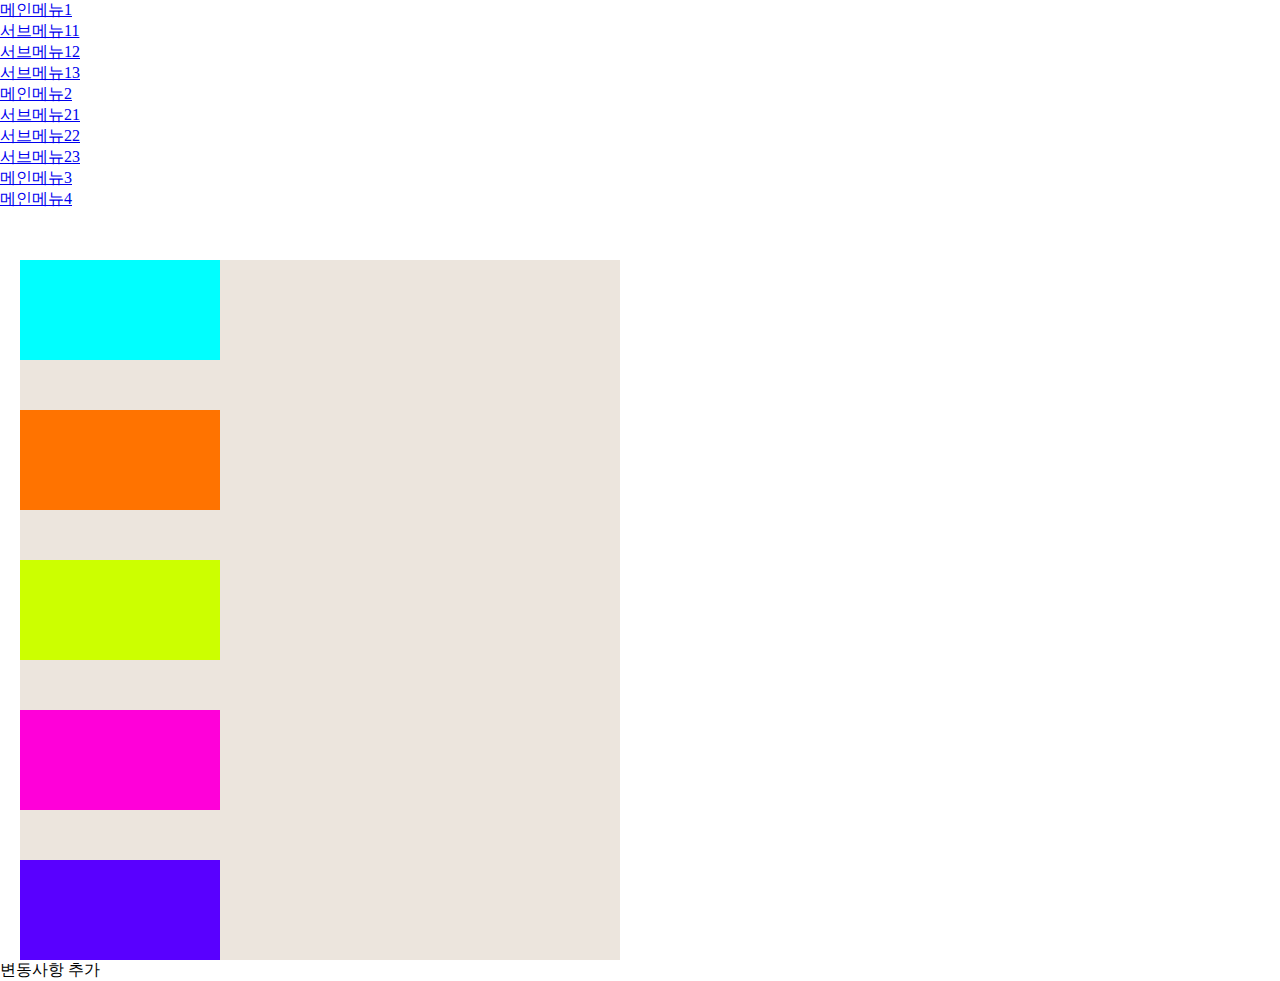
<file: transform.html>
<!DOCTYPE html>
<html lang="en">

<head>
    <meta charset="UTF-8">
    <meta name="viewport" content="width=device-width, initial-scale=1.0">
    <title>Document</title>
    <style>
        * {
            margin: 0;
            padding: 0;
        }

        .boxGroup {
            width: 600px;
            background-color: rgb(236, 229, 221);
            margin-left: 20px;
        }

        .box1 {
            width: 200px;
            height: 100px;
            margin-top: 50px;
            background-color: aqua;
            cursor: pointer;
            transition: all 1s;
        }

        .box1:hover {
            transform: translateX(50px);
        }

        .box2 {
            width: 200px;
            height: 100px;
            margin-top: 50px;
            background-color: rgb(255, 115, 0);
            transform-origin: top left;
        }

        .box2:hover {
            transform: scale(0.5);
        }

        .box3 {
            width: 200px;
            height: 100px;
            margin-top: 50px;
            background-color: rgb(204, 255, 0);
        }

        .box3:hover {
            transform: skew(-20deg);
        }

        .box4 {
            width: 200px;
            height: 100px;
            margin-top: 50px;
            background-color: rgb(255, 0, 217);
            transform-origin: bottom right;
            transition: all 2s;
        }

        .box4:hover {
            transform: rotate(45deg);
            border-radius: 20px;
        }

        .box5 {
            width: 200px;
            height: 100px;
            margin-top: 50px;
            background-color: rgb(89, 0, 255);
        }

        .box1:hover {
            transform: translateY(50px);
        }
    </style>
</head>

<body>
    <ul class="gnb">
        <li><a href="#">메인메뉴1</a>
            <ul class="sub">
                <li><a href="#">서브메뉴11</a></li>
                <li><a href="#">서브메뉴12</a></li>
                <li><a href="#">서브메뉴13</a></li>
            </ul>
        </li>
        <li><a href="#">메인메뉴2</a>
            <ul class="sub">
                <li><a href="#">서브메뉴21</a></li>
                <li><a href="#">서브메뉴22</a></li>
                <li><a href="#">서브메뉴23</a></li>
            </ul>
        </li>
        <li><a href="#">메인메뉴3</a></li>
        <li><a href="#">메인메뉴4</a></li>

    </ul>
    <div class="boxGroup">
        <div class="box1"></div>
        <div class="box2"></div>
        <div class="box3"></div>
        <div class="box4"></div>
        <div class="box5"></div>
    </div>
    <p>변동사항 추가</p>
</body>

</html>
</file>
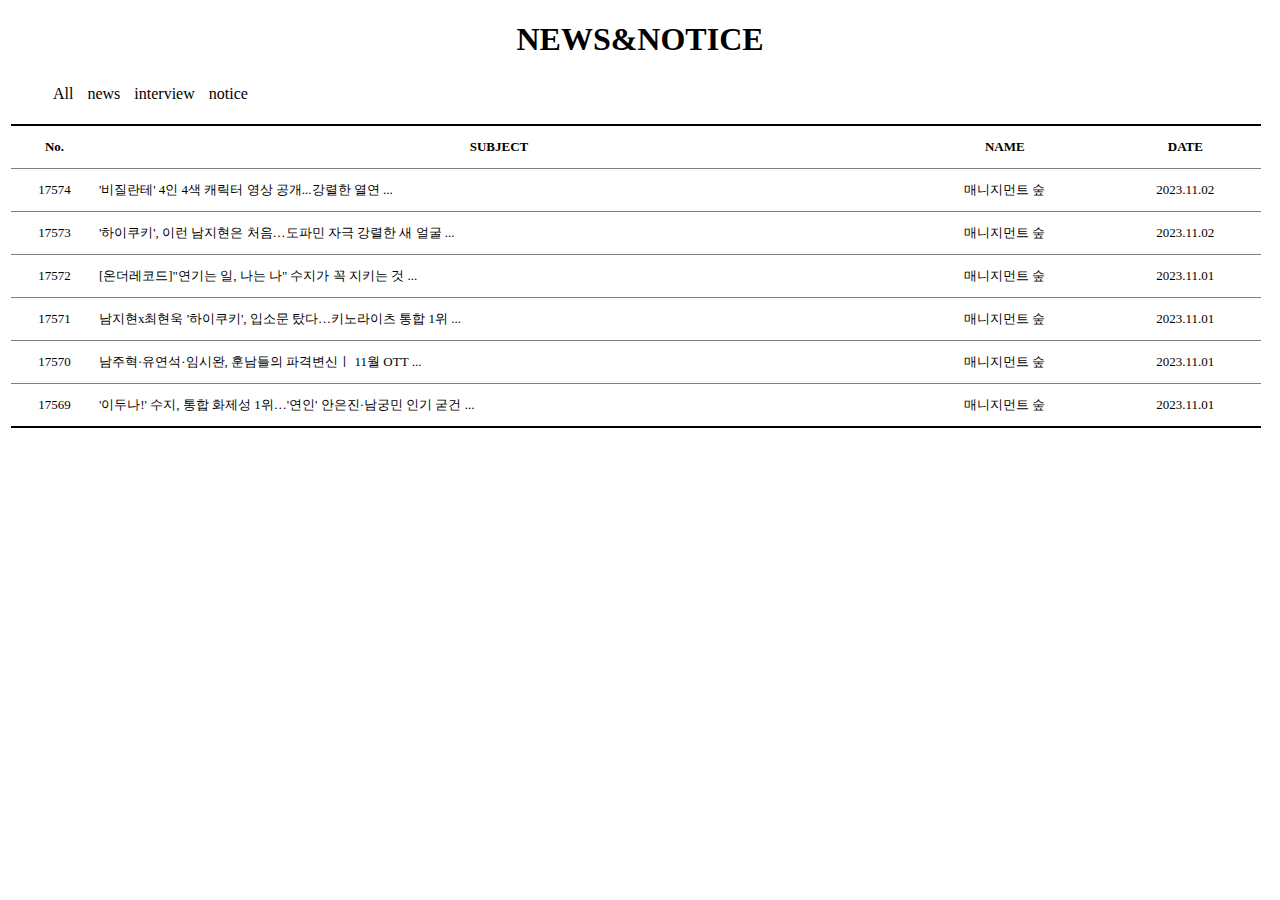
<file: table/table_1103(1).html>
<!DOCTYPE html>
<html lang="en">

<head>
    <meta charset="UTF-8">
    <meta name="viewport" content="width=device-width, initial-scale=1.0">
    <title>Document</title>
    <link rel="stylesheet" href="table_1103(1).css">
</head>

<body>
    <h1>
        NEWS&amp;NOTICE
    </h1>
    <ul>
        <li>All</li>
        <li>news</li>
        <li>interview</li>
        <li>notice</li>
    </ul>
    <table>
        <thead>
            <td>No.</td>
            <td>SUBJECT</td>
            <td>NAME</td>
            <td>DATE</td>
        </thead>
        <tr>
            <td>17574</td>
            <td class="subJect">'비질란테' 4인 4색 캐릭터 영상 공개...강렬한 열연 ...</td>
            <td>매니지먼트 숲</td>
            <td>2023.11.02</td>
        </tr>
        <tr>
            <td>17573</td>
            <td class="subJect">'하이쿠키', 이런 남지현은 처음…도파민 자극 강렬한 새 얼굴 ...</td>
            <td>매니지먼트 숲</td>
            <td>2023.11.02</td>
        </tr>
        <tr>
            <td>17572</td>
            <td class="subJect">[온더레코드]"연기는 일, 나는 나" 수지가 꼭 지키는 것 ...</td>
            <td>매니지먼트 숲</td>
            <td>2023.11.01</td>
        </tr>
        <tr>
            <td>17571</td>
            <td class="subJect">남지현x최현욱 '하이쿠키', 입소문 탔다…키노라이츠 통합 1위 ...</td>
            <td>매니지먼트 숲</td>
            <td>2023.11.01</td>
        </tr>
        <tr>
            <td>17570</td>
            <td class="subJect">남주혁·유연석·임시완, 훈남들의 파격변신ㅣ 11월 OTT ...</td>
            <td>매니지먼트 숲</td>
            <td>2023.11.01</td>

        </tr>
        <tr>
            <td>17569</td>
            <td class="subJect">'이두나!' 수지, 통합 화제성 1위…'연인' 안은진·남궁민 인기 굳건 ...</td>
            <td>매니지먼트 숲</td>
            <td>2023.11.01</td>
        </tr>

    </table>

</body>

</html>
</file>
<file: table/table_1103(1).css>
h1 {
    text-align: center;

}

ul {
    list-style: none;
}

ul li {
    margin: 5px;
    display: inline-block;
}

table {
    margin-left: 3px;
    width: 1250px;
    border-top: 2px solid black;
    text-align: center;
    border-collapse: collapse;
    border-bottom: 2px solid black;
}

table thead td {
    height: 50px;
    text-align: center;
    font-weight: bold;

}

table tr td {
    height: 40px;
    border-top: 1px solid gray;
    border-collapse: collapse;
    font-size: small;

}



.subJect {
    width: 800px;
    text-align: left;
}
</file>
